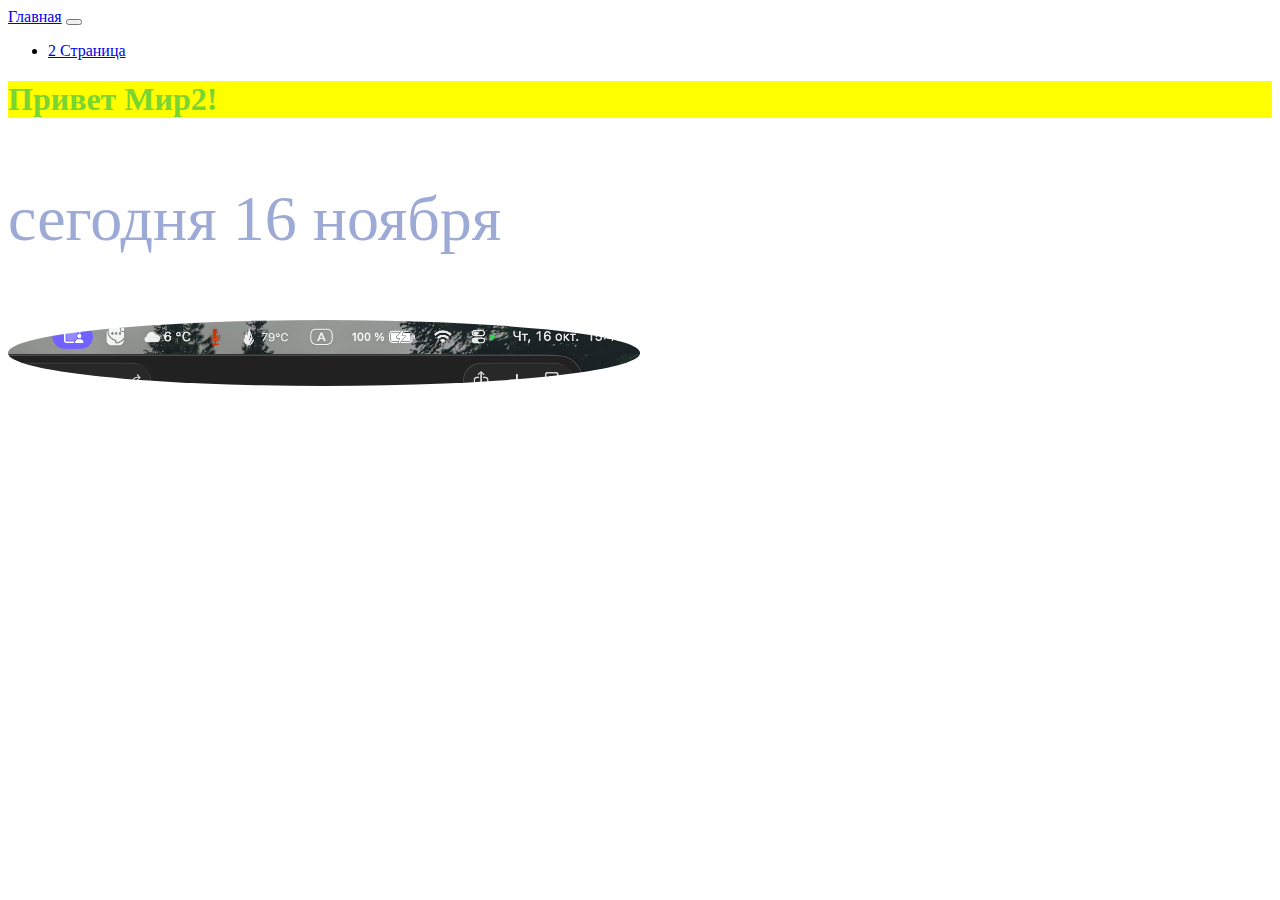
<file: 9kl.html>
<!DOCTYPE html>
<html lang="en">
  <head>
    <link
      href="https://cdn.jsdelivr.net/npm/bootstrap@5.3.8/dist/css/bootstrap.min.css"
      rel="stylesheet"
      integrity="sha384-sRIl4kxILFvY47J16cr9ZwB07vP4J8+LH7qKQnuqkuIAvNWLzeN8tE5YBujZqJLB"
      crossorigin="anonymous"
    />
    <meta charset="UTF-8" />
    <link rel="stylesheet" href="st1.css">
    <meta name="viewport" content="width=device-width, initial-scale=1.0" />
    <title>Document</title>
    <script src="https://cdn.jsdelivr.net/npm/@popperjs/core@2.11.8/dist/umd/popper.min.js" integrity="sha384-I7E8VVD/ismYTF4hNIPjVp/Zjvgyol6VFvRkX/vR+Vc4jQkC+hVqc2pM8ODewa9r" crossorigin="anonymous"></script>
<script src="https://cdn.jsdelivr.net/npm/bootstrap@5.3.8/dist/js/bootstrap.min.js" integrity="sha384-G/EV+4j2dNv+tEPo3++6LCgdCROaejBqfUeNjuKAiuXbjrxilcCdDz6ZAVfHWe1Y" crossorigin="anonymous"></script>
    <style>
      .st{
        width: 50%;
        border-radius: 50%;
        box-shadow:  rgb(0, 0, 100);
      }
      .h1 {
color: rgb(121, 214, 50);
font-family: "Times New Roman";
}
    </style>
  </head>
  <body>
    <nav class="navbar navbar-expand-lg bg-dar bg-body-tertiary">
      <div class="container-fluid">
        <a class="navbar-brand" href="#">Главная</a>
        <button
          class="navbar-toggler"
          type="button"
          data-bs-toggle="collapse"
          data-bs-target="#navbarSupportedContent"
          aria-controls="navbarSupportedContent"
          aria-expanded="false"
          aria-label="Toggle navigation"
        >
          <span class="navbar-toggler-icon"></span>
        </button>
        <div class="collapse navbar-collapse" id="navbarSupportedContent">
          <ul class="navbar-nav me-auto mb-2 mb-lg-0">
            <li class="nav-item">
              <a class="nav-link active" aria-current="page" href="index.html"
                >2 Страница</a
              >
            </li>
            
        </div>
      </div>
    </nav>
    <div class="conteiner text-center ">
      <div class="row" >
        <div class="col-lg-6 mx-auto">
          <h1 class="h1">Привет Мир2!</h1>
          <p>сегодня 16 ноября</p>
          <img class="st" src="Cod3.png" alt="" />
          
        </div>
      </div>
      
    </div>
  </body>
  </html>
</file>
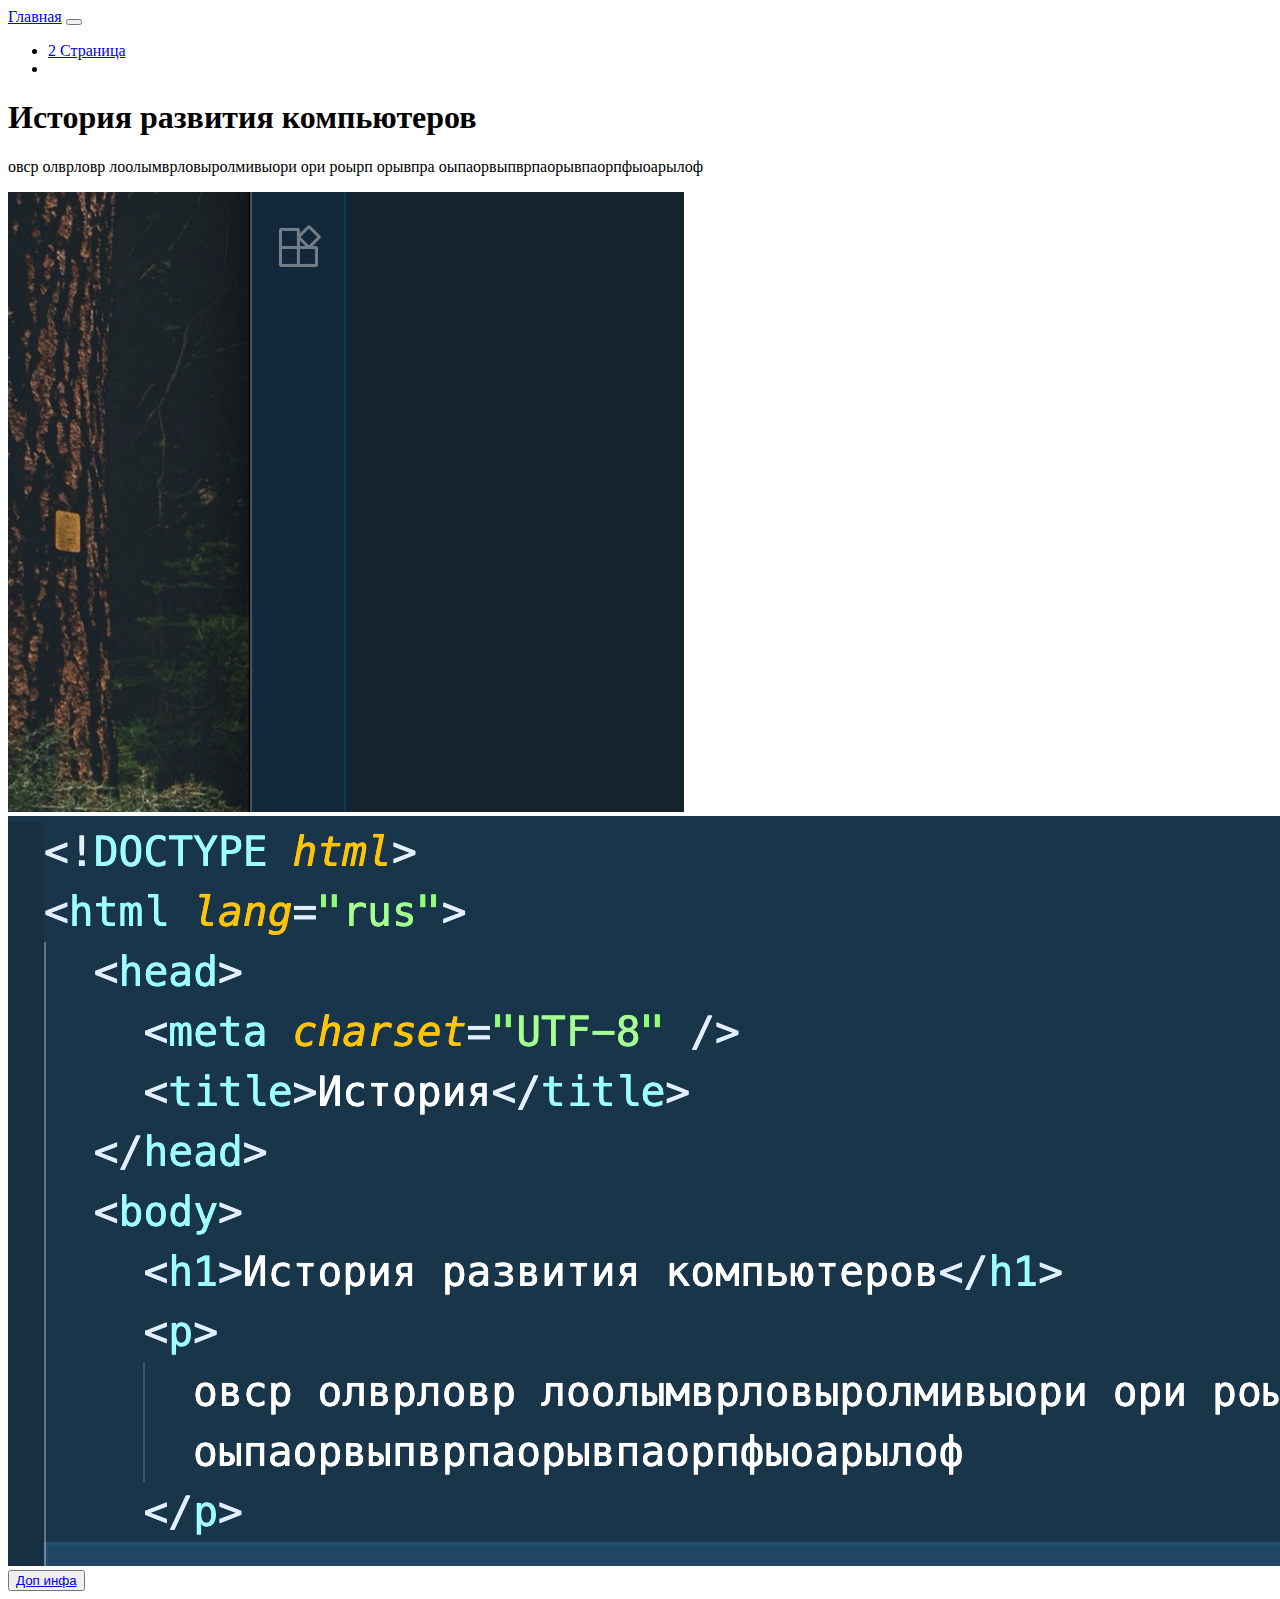
<file: index3.html>
<!DOCTYPE html>
<html lang="rus">
  <head>
    <meta charset="UTF-8" />
    <link
      href="https://cdn.jsdelivr.net/npm/bootstrap@5.3.8/dist/css/bootstrap.min.css"
      rel="stylesheet"
      integrity="sha384-sRIl4kxILFvY47J16cr9ZwB07vP4J8+LH7qKQnuqkuIAvNWLzeN8tE5YBujZqJLB"
      crossorigin="anonymous"
    />
    <title>История</title>
  </head>
  <body>
    <nav class="navbar navbar-expand-lg bg-body-tertiary">
      <div class="container-fluid">
        <a class="navbar-brand" href="index.html">Главная</a>
        <button
          class="navbar-toggler"
          type="button"
          data-bs-toggle="collapse"
          data-bs-target="#navbarSupportedContent"
          aria-controls="navbarSupportedContent"
          aria-expanded="false"
          aria-label="Toggle navigation"
        >
          <span class="navbar-toggler-icon"></span>
        </button>
        <div class="collapse navbar-collapse" id="navbarSupportedContent">
          <ul class="navbar-nav me-auto mb-2 mb-lg-0">
            <li class="nav-item">
              <a class="nav-link active" aria-current="page" href="index3.html">2 Страница</a>
            </li>
            <li class="nav-item">
            </li>
          </form>
        </div>
      </div>
    </nav>
    <h1>История развития компьютеров</h1>
    <p>
      овср олврловр лоолымврловыролмивыори ори роырп орывпра
      оыпаорвыпврпаорывпаорпфыоарылоф
    </p>
    <img src="code2.png" alt="eror404" />
    <img src="cod.png" alt="" />
    <button>
      <a href="https://getbootstrap.com/docs/5.3/components/buttons/"
        >Доп инфа
      </a>
    </button>
  </body>
</html>
</file>
<file: st1.css>
p {
  font-size: 4rem;
  color: rgb(156, 170, 213);
}
h1 {
  background-color: yellow;
}
/* h1 {
  text-shadow: 1px 1px #e27070;
} */
</file>
